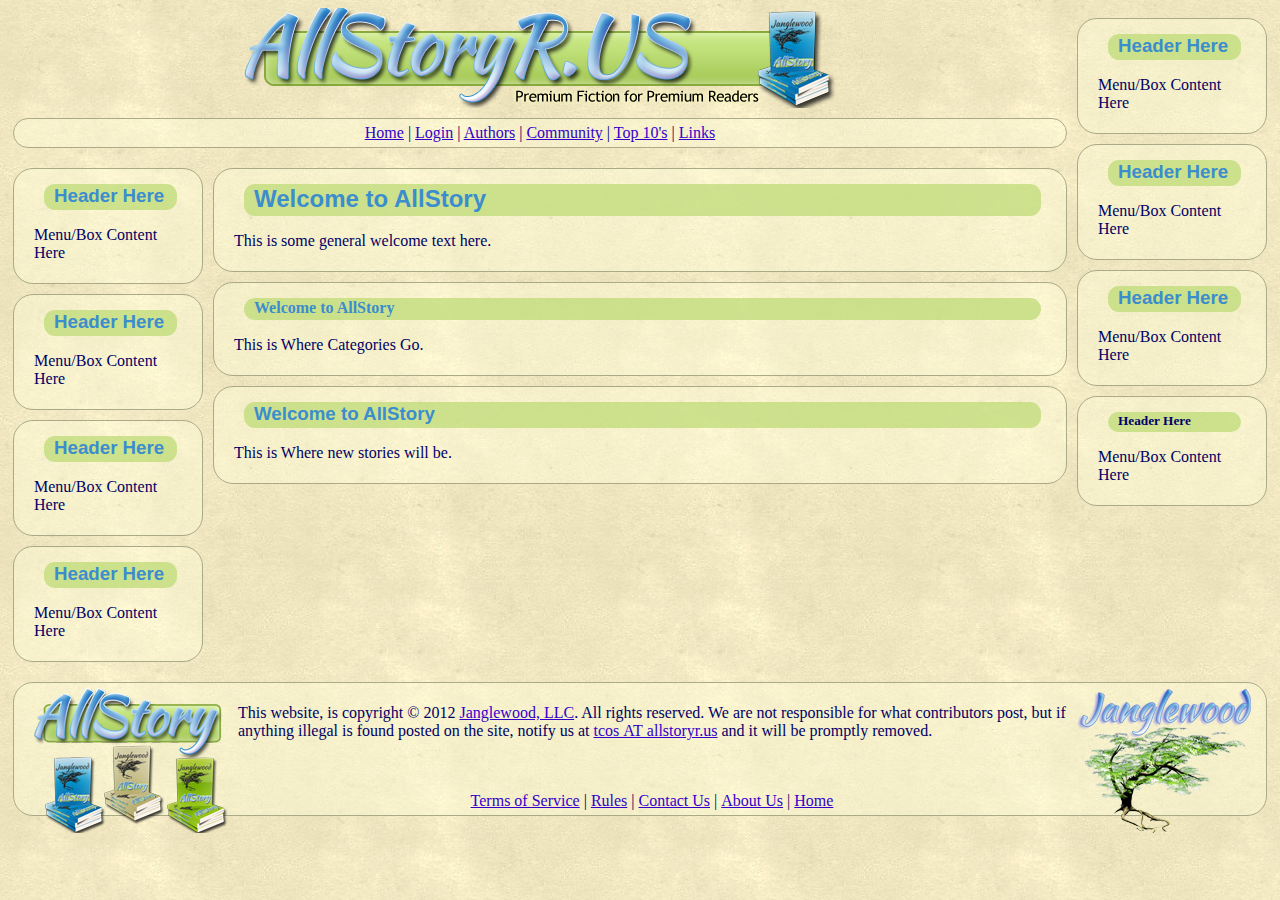
<file: tables.html>
<!DOCTYPE html PUBLIC "-//W3C//DTD XHTML 1.0 Transitional//EN" "http://www.w3.org/TR/xhtml1/DTD/xhtml1-transitional.dtd">
<html xmlns="http://www.w3.org/1999/xhtml">
<head>
<meta http-equiv="Content-Type" content="text/html; charset=utf-8" />
<title>AllStory Tables Template</title>
<link href="style.css" rel="stylesheet" type="text/css" />
</head>
<body>
<table border="0" cellspacing="0" cellpadding="0" class="main" align="CENTER">
  <tr>
    <td colspan="2"><CENTER><div class="Box" id="Main.Inner">
                    <img src="logo9.png" width="600" height="100" align="middle" /></div>
                    <div class="rounded-corners-menu" id="box3">
                        <a href="#">Home</a> | <a href="#">Login</a> | <a href="#">Authors</a> | <a href="#">Community</a> | <a href="#">Top 10's</a> | <a href="#">Links</a>
                    </div>
      </CENTER></td>
    <td width="200" rowspan="2" valign="top"><div class="rounded-corners-ie" id="box3">
                        <h3 class="box1">Header Here </h3>
                        <p>Menu/Box Content Here </p>
                      </div>
                      <div class="rounded-corners-ie" id="box3">
                        <h3 class="box1">Header Here </h3>
                        <p>Menu/Box Content Here </p>
                      </div>
                      <div class="rounded-corners-ie" id="box3">
                        <h3 class="box1">Header Here </h3>
                        <p>Menu/Box Content Here </p>
                      </div>
                      <div class="rounded-corners-ie" id="box3">
                        <h5 class="box1">Header Here </h5>
                        <p>Menu/Box Content Here </p>
      </div></td>
  </tr>
  <tr>
    <td width="200" valign="top"><div class="rounded-corners-ie" id="box2">
                <h3 class="box1">Header Here </h3>
                <p>Menu/Box Content Here </p>
              </div>
              <div class="rounded-corners-ie" id="box2">
                <h3 class="box1">Header Here </h3>
                <p>Menu/Box Content Here </p>
              </div>
              <div class="rounded-corners-ie" id="box2">
                <h3 class="box1">Header Here </h3>
                <p>Menu/Box Content Here </p>
              </div>
              <div class="rounded-corners-ie" id="box2">
                <h3 class="box1">Header Here </h3>
                <p>Menu/Box Content Here </p>
              </div></td>
    <td valign="top"><div class="rounded-corners-ie" id="box">
                            <h2 class="box1"><span class="Blue">Welcome to AllStory </span></h2>
            <p>This is some general welcome text here.</p>
                          </div>
                          <div class="rounded-corners-ie" id="box">
                            <h4 class="box1">Welcome to AllStory </h4>
                            <p>This is Where Categories Go.</p>
                          </div>
                          <div class="rounded-corners-ie" id="box">
                            <h3 class="box1">Welcome to AllStory </h3>
                            <p>This is Where new stories will be.</p>
      </div></td>
    </tr>
  <tr>
    <td colspan="3"><div class="rounded-corners-ie" id="box2"><IMG SRC="s-logo-4.png" style="float:left; margin: 0px 10px 10px 0px;"><IMG SRC="s-janglewood.png" style="float:right; margin: 0px 0px 10px 10px;">
            <p>This website, is copyright © 2012 <a href="#" title="StoryPortal Fiction Network">Janglewood, LLC</a>. All rights reserved. We are not responsible for what contributors post, but if anything illegal is found posted on the site, notify us at <a href="#">tcos AT allstoryr.us</a> and it will be promptly removed.<br />
            </p><BR /> <BR />
            <center>
<a href="#" title="Terms of Service">Terms of Service</a> | <a href="#" title="Rules">Rules</a> | <a href="#" title="Contact Us">Contact Us</a> | <a href="#" title="About Us">About Us</a> | <a href="#" title="Home" id="current">Home</a>
            </center>
      </div></td>
    </tr>
</table>
</body>
</html>
</file>
<file: style.css>
@charset "utf-8";
/* CSS Document */

<style type="text/css">

.main{
	margin: 0 auto;
	width: auto !important;
	width:94%;
	margin-right: auto;
	margin-left: auto;
	min-width:800px;
	max-width:1600px;
}

/*
body,td,th {
	color: #000;
	margin: 0px;
	padding: 5px;
	width: auto;
	position: relative;
	left: auto;
	top: auto;
	right: auto;
	bottom: auto;
	border: 3px none #036;
}
*/
body {
	background-color: #F3EAC3;
	position: static;
	height: auto;
	width: auto;
	left: auto;
	top: auto;
	right: auto;
	bottom: auto;
	text-align: left;
	background-image: url(369.jpg);
}
a:link {
	color: #30C;
}
a:visited {
	color: #30C;
}
a:hover {
	color: #60F;
}
a:active {
	color: #60F;
}
.doc {
	width:95%;
	color: #006;
	height: auto;
	left: auto;
	top: auto;
	right: auto;
	bottom: auto;
	padding: 25px;
	position: relative;
	border: 1px outset #006;
	margin: auto;
	background-image: url(s11.png);
	-moz-border-radius: 20px;
	-webkit-border-radius: 20px;
	-khtml-border-radius: 20px;
	border-radius: 20px;
	behavior: url(border-radius.htc);
}

.doc2 {
	width:75%
	color: #006;
	height: auto;
	left: auto;
	top: auto;
	right: auto;
	bottom: auto;
	padding: 25px;
	position: relative;
	border: 1px outset #006;
	margin: auto;
	background-image: url(s11.png);
    behavior: url(border-radius.htc);
    -moz-border-radius: 20px;
    -webkit-border-radius: 20px;
    -khtml-border-radius: 20px;
    border-radius: 20px;
}
.docnews {
	width:95%;
	color: #006;
	height: auto;
	left: auto;
	top: auto;
	right: auto;
	bottom: auto;
	padding: 25px;
	position: relative;
	border: 1px outset #006;
	margin: auto;
	background-image: url(s11.png);
	behavior: url(border-radius.htc);
	-moz-border-radius: 20px;
	-webkit-border-radius: 20px;
	-khtml-border-radius: 20px;
	border-radius: 20px;
	font-family: "Comic Sans MS", cursive;
}

.rounded-corners-ie {
	box-shadow: solid;
	border: 1px solid #aa8;
	background-image: url(s11y2.png);
	color: #006;
	margin: 10px 5px 10px 5px;
	padding: 5px 15px 5px 20px;
	-moz-border-radius: 20px;
	-webkit-border-radius: 20px;
	-khtml-border-radius: 20px;
	border-radius: 20px;
	behavior: url(border-radius.htc);
}
.rounded-corners-menu {
	behavior: url(border-radius.htc);
	-moz-border-radius: 20px;
	-webkit-border-radius: 20px;
	-khtml-border-radius: 20px;
	border-radius: 20px;
	box-shadow: solid;
	border: 1px solid #aa8;
	background-image: url(s11y2.png);
	color: #006;
	margin: 10px 5px 10px 5px;
	padding: 5px;
}

.box1 {
	background-image: url(gs1.png);
	margin: 10px;
	padding: 1px 10px 3px 10px;
	-moz-border-radius: 11px;
	-webkit-border-radius: 11px;
	border-radius: 11px;
	behavior: url(border-radius.htc);
}

#box1 h1, h2, h3, h4 {
	color: #3B8DCD;
}
 


.rounded-corners-all {
     -moz-border-radius: 20px;
    -webkit-border-radius: 20px;
    -khtml-border-radius: 20px;
    border-radius: 20px;
}
#box h2, h3 {
	text-align: left;
	font-family: verdana, arial, sanserif;
}
</style>
.tech-row {
	border-bottom-width: 1px;
	border-bottom-style: solid;
	border-bottom-color: #009;
}
.tech-col {
	border-right-width: 1px;
	border-right-style: solid;
	border-right-color: #009;
}
.Blue {
	color: #3B8DCD;
}
</file>
